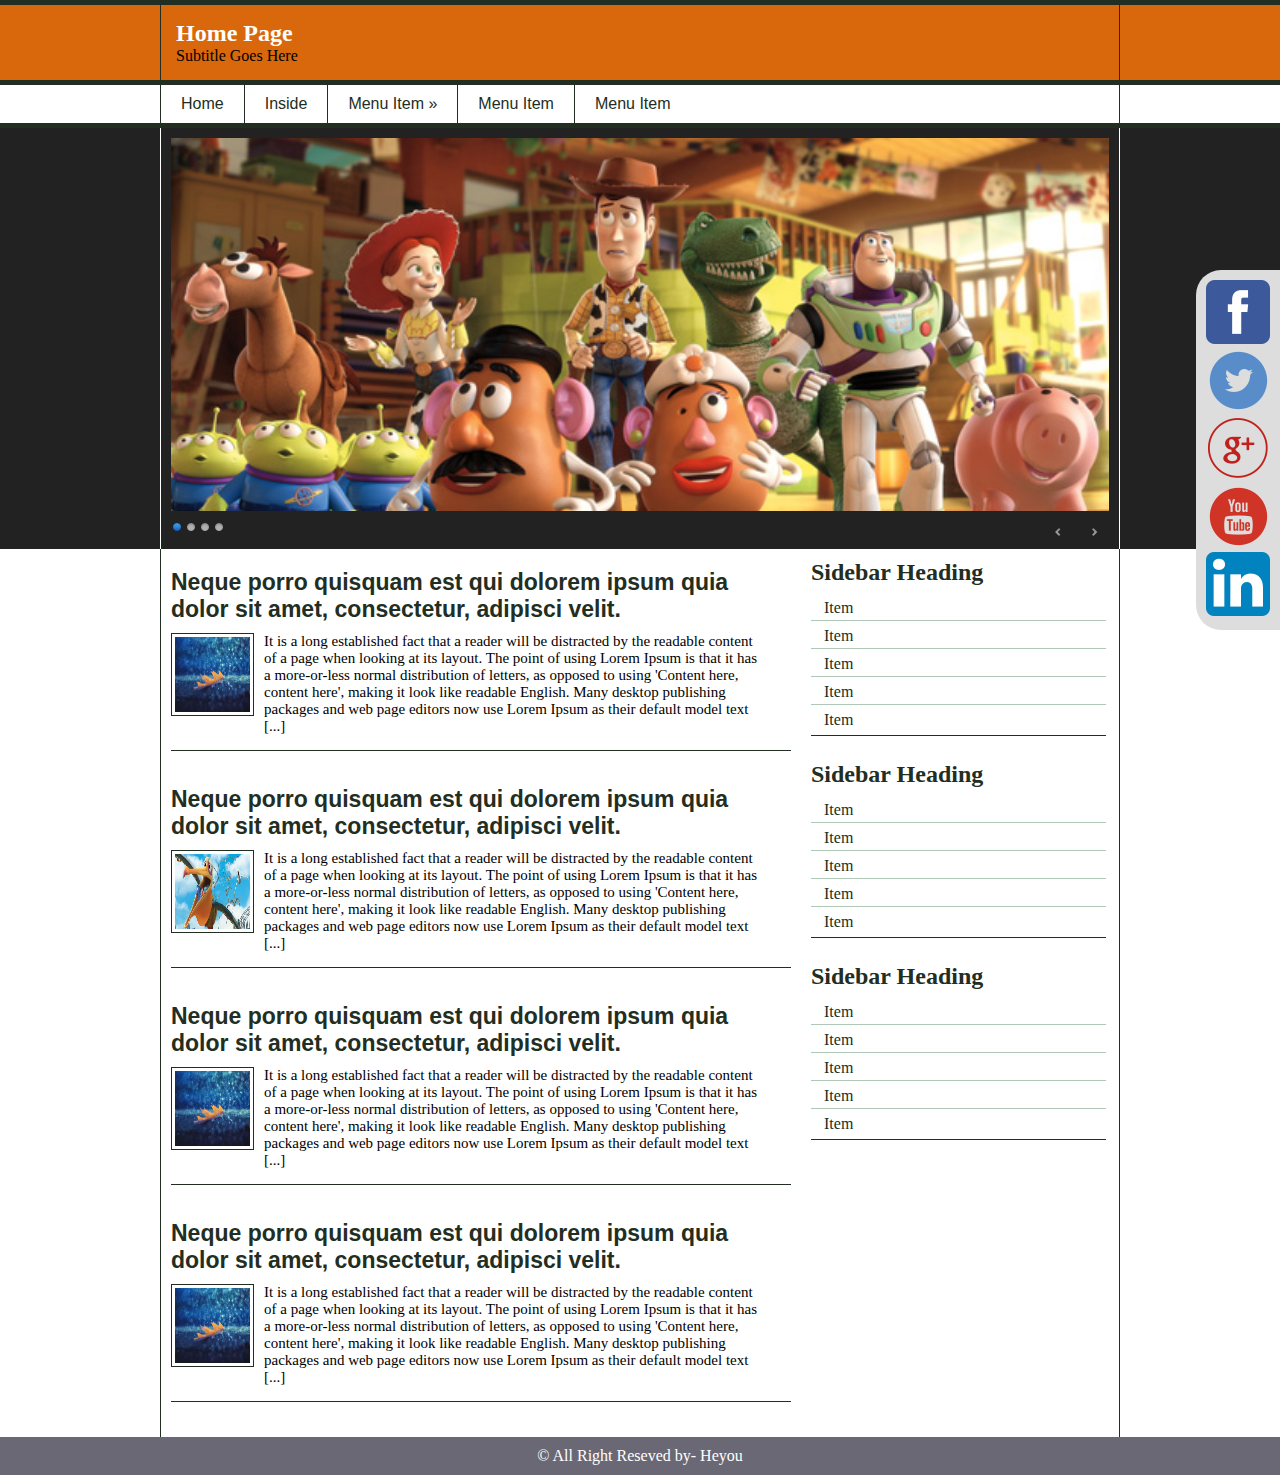
<file: index.html>
<!DOCTYPE HTML>
<html lang="en-US">
<head>
	<!--learning something-->
	<meta charset="UTF-8">
	<title>Home Page</title>
	
	 <link rel="stylesheet" href="themes/default/default.css" type="text/css" media="screen" />
    <link rel="stylesheet" href="themes/light/light.css" type="text/css" media="screen" />
    <link rel="stylesheet" href="themes/dark/dark.css" type="text/css" media="screen" />
    <link rel="stylesheet" href="themes/bar/bar.css" type="text/css" media="screen" />
    <link rel="stylesheet" href="css/nivo-slider.css" type="text/css" media="screen" />
	
	
	<link rel="stylesheet" href="style.css" />
	
	<link rel="icon" href="img/favicon.png" />
	<link rel="shortcut icon" href="img/favicon.ico" />	
	
</head>

<body>

	<ul class="social">
		<li><a href="https://www.fb.com/"><img src="img/fb.png" alt="fb share" /></a></li>
		<li><a href="https://www.fb.com/"><img src="img/tw.png" alt="fb share" /></a></li>
		<li><a href="https://www.fb.com/"><img src="img/google.png" alt="fb share" /></a></li>
		<li><a href="https://www.fb.com/"><img src="img/youtube.png" alt="fb share" /></a></li>
		<li><a href="https://www.fb.com/"><img src="img/in.png" alt="fb share" /></a></li>
	</ul>

		<div class="main_wrap header_bg">
			<div class="wrap">
				<header>
					<div id="header">
						<h2>Home Page</h2>
						<p>Subtitle Goes Here</p>
					</div>
				</header>
			</div>
		</div>
		
		<div class="main_wrap nav_bg">
			<div class="wrap">
				<nav>
					<div id="nav">
						<ul>
							<li><a href="#">Home</a></li>
							<li><a href="inside.html">Inside</a></li>
							<li><a href="#">Menu Item &raquo</a>
								<ul>
									<li><a href="#">Dropdown</a></li>
									<li><a href="#">Dropdown</a></li>
									<li><a href="#">Dropdown &raquo</a>
										<ul>
											<li><a href="#">Sub Dropdown</a></li>
											<li><a href="#">Sub Dropdown</a></li>
											<li><a href="#">Sub Dropdown</a></li>
											<li><a href="#">Sub Dropdown</a></li>
											<li><a href="#">Sub Dropdown</a></li>
										</ul>						
									</li>
									<li><a href="#">Dropdown</a></li>
									<li><a href="#">Dropdown</a></li>
								</ul>
							</li>
							<li><a href="#">Menu Item</a></li>
							<li><a href="#">Menu Item</a></li>
						</ul>
					</div>
				</nav>
			</div>
		</div>
		
		<div class="main_wrap slider_bg">
			<div class="wrap">
				<section>
					<div id="slider_wrapper">
					
						<div class="slider-wrapper theme-dark">
							<div id="slider" class="nivoSlider">
								<img src="img/toystory.jpg"/>
								<img src="img/up.jpg"/>
								<img src="img/walle.jpg" />
								<img src="img/nemo.jpg"/>
							</div>
					
						</div>
					
					</div>
				</section>
			</div>
		</div>
		
		<div class="main_wrap content_bg">
			<div class="wrap">
				<div id="content_wrapper">
					<div id="content">
					
						<article id="main_article_single">
						<h2>Neque porro quisquam est qui dolorem ipsum quia dolor sit amet, consectetur, adipisci velit.</h2>
						<div id="imgp_wrap">
							<img src="img/masud.jpg" alt="" />
							<p>It is a long established fact that a reader will be distracted by the readable content of a page when looking at its layout. The point of using Lorem Ipsum is that it has a more-or-less normal distribution of letters, as opposed to using 'Content here, content here', making it look like readable English. Many desktop publishing packages and web page editors now use Lorem Ipsum as their default model text [...]</p>
						</div>
						</article>
						
						<article id="main_article_single">
						<h2>Neque porro quisquam est qui dolorem ipsum quia dolor sit amet, consectetur, adipisci velit.</h2>
						
						<div id="imgp_wrap">
							<img src="img/nemo.jpg" alt="" />
							<p>It is a long established fact that a reader will be distracted by the readable content of a page when looking at its layout. The point of using Lorem Ipsum is that it has a more-or-less normal distribution of letters, as opposed to using 'Content here, content here', making it look like readable English. Many desktop publishing packages and web page editors now use Lorem Ipsum as their default model text [...]</p>
						</div>
						</article>
						
						<article id="main_article_single">
						<h2>Neque porro quisquam est qui dolorem ipsum quia dolor sit amet, consectetur, adipisci velit.</h2>
						
						<div id="imgp_wrap">
							<img src="img/masud.jpg" alt="" />
							<p>It is a long established fact that a reader will be distracted by the readable content of a page when looking at its layout. The point of using Lorem Ipsum is that it has a more-or-less normal distribution of letters, as opposed to using 'Content here, content here', making it look like readable English. Many desktop publishing packages and web page editors now use Lorem Ipsum as their default model text [...]</p>
						</div>
						</article>
						
						<article id="main_article_single">
						<h2>Neque porro quisquam est qui dolorem ipsum quia dolor sit amet, consectetur, adipisci velit.</h2>
						
						<div id="imgp_wrap">
							<img src="img/masud.jpg" alt="" />
							<p>It is a long established fact that a reader will be distracted by the readable content of a page when looking at its layout. The point of using Lorem Ipsum is that it has a more-or-less normal distribution of letters, as opposed to using 'Content here, content here', making it look like readable English. Many desktop publishing packages and web page editors now use Lorem Ipsum as their default model text [...]</p>
						</div>
						</article>
						
					</div>
					
					<div id="sidebar">
						<aside id="main_sidebar">
							<h2>Sidebar Heading</h2>
							<ul>
								<li><a href="">Item</a></li>
								<li><a href="">Item</a></li>
								<li><a href="">Item</a></li>
								<li><a href="">Item</a></li>
								<li><a href="">Item</a></li>
							</ul>
							</aside>
							<aside id="main_sidebar">
							<h2>Sidebar Heading</h2>
							<ul>
								<li><a href="">Item</a></li>
								<li><a href="">Item</a></li>
								<li><a href="">Item</a></li>
								<li><a href="">Item</a></li>
								<li><a href="">Item</a></li>
							</ul>
						</aside>
						<aside id="main_sidebar">
							<h2>Sidebar Heading</h2>
							<ul>
								<li><a href="">Item</a></li>
								<li><a href="">Item</a></li>
								<li><a href="">Item</a></li>
								<li><a href="">Item</a></li>
								<li><a href="">Item</a></li>
							</ul>
						</aside>
						
					</div>
						
				</div>
		
			</div>
		</div>
		
		<div class="main_wrap footer_bg">
			<div class="wrap">
				<footer>
					<div id="footer">
						<p>&copy All Right Reseved by- Heyou</p>
					</div>
				</footer>
			</div>
		</div>
		
		
<!--
		<div class="main_wrap">
			<div class="wrap">
			
			</div>
		</div>
-->
	
	
	   <script type="text/javascript" src="js/jquery-1.9.0.min.js"></script>
    <script type="text/javascript" src="js/jquery.nivo.slider.js"></script>
    <script type="text/javascript">
    $(window).load(function() {
        $('#slider').nivoSlider();
    });
    </script>
</body>

</html>
</file>
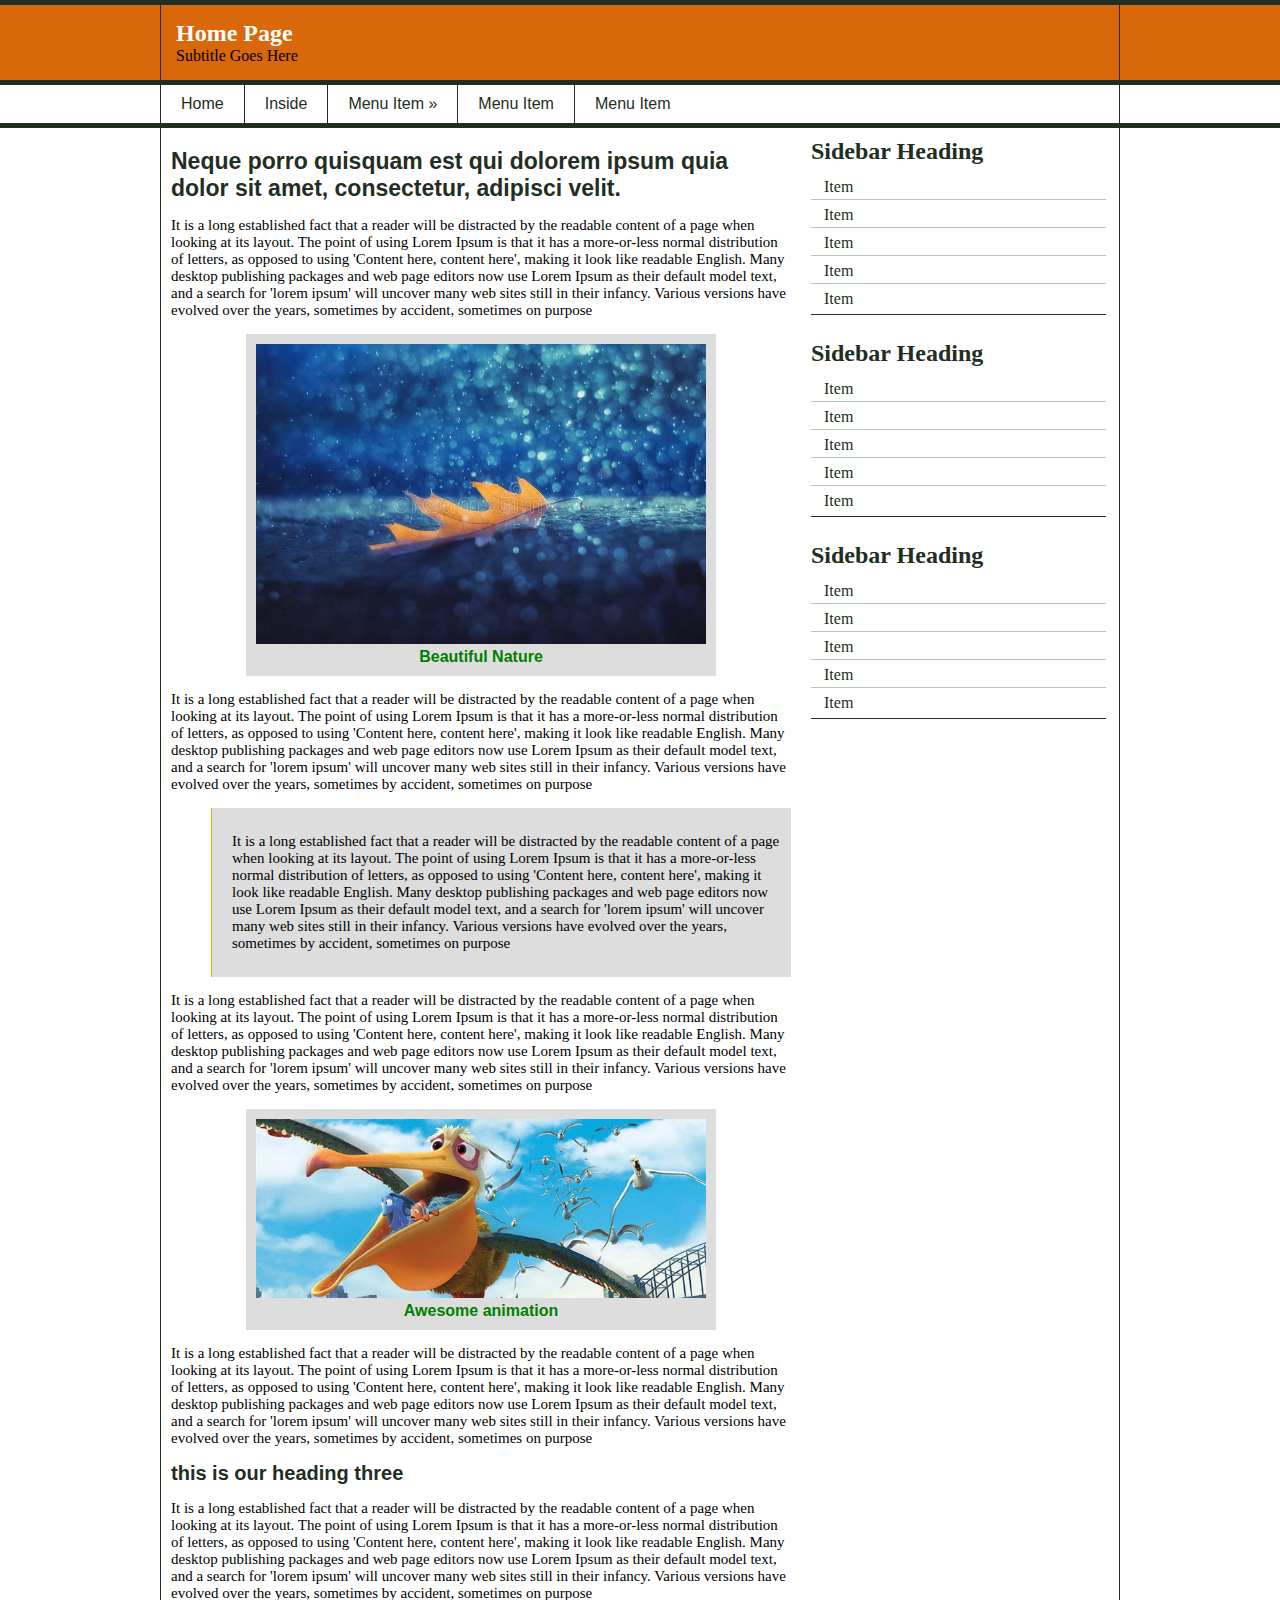
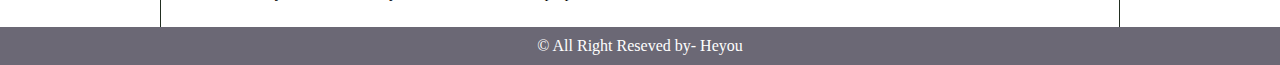
<file: inside.html>
<!DOCTYPE HTML>
<html lang="en-US">
<head>
	<!--lurnning something-->
	<meta charset="UTF-8">
	<title>Home Page</title>
	
	 <link rel="stylesheet" href="themes/default/default.css" type="text/css" media="screen" />
    <link rel="stylesheet" href="themes/light/light.css" type="text/css" media="screen" />
    <link rel="stylesheet" href="themes/dark/dark.css" type="text/css" media="screen" />
    <link rel="stylesheet" href="themes/bar/bar.css" type="text/css" media="screen" />
    <link rel="stylesheet" href="css/nivo-slider.css" type="text/css" media="screen" />
	
	
	<link rel="stylesheet" href="style.css" />
	
	<link rel="icon" href="img/favicon.png" />
	<link rel="shortcut icon" href="img/favicon.ico" />	
	
</head>

<body>

		<div class="main_wrap header_bg">
			<div class="wrap">
				<header>
					<div id="header">
						<h2>Home Page</h2>
						<p>Subtitle Goes Here</p>
					</div>
				</header>
			</div>
		</div>
		
		<div class="main_wrap nav_bg">
			<div class="wrap">
				<nav>
					<div id="nav">
						<ul>
							<li><a href="index.html">Home</a></li>
							<li><a href="#">Inside</a></li>
							<li><a href="#">Menu Item &raquo</a>
								<ul>
									<li><a href="#">Dropdown</a></li>
									<li><a href="#">Dropdown</a></li>
									<li><a href="#">Dropdown &raquo</a>
										<ul>
											<li><a href="#">Sub Dropdown</a></li>
											<li><a href="#">Sub Dropdown</a></li>
											<li><a href="#">Sub Dropdown</a></li>
											<li><a href="#">Sub Dropdown</a></li>
											<li><a href="#">Sub Dropdown</a></li>
										</ul>						
									</li>
									<li><a href="#">Dropdown</a></li>
									<li><a href="#">Dropdown</a></li>
								</ul>
							</li>
							<li><a href="#">Menu Item</a></li>
							<li><a href="#">Menu Item</a></li>
						</ul>
					</div>
				</nav>
			</div>
		</div>
		
		
		
		<div class="main_wrap content_bg">
			<div class="wrap">
				<div id="content_wrapper">
			<div id="content">
				<article>
				<h2>Neque porro quisquam est qui dolorem ipsum quia dolor sit amet, consectetur, adipisci velit.</h2>
				
				<p>It is a long established fact that a reader will be distracted by the readable content of a page when looking at its layout. The point of using Lorem Ipsum is that it has a more-or-less normal distribution of letters, as opposed to using 'Content here, content here', making it look like readable English. Many desktop publishing packages and web page editors now use Lorem Ipsum as their default model text, and a search for 'lorem ipsum' will uncover many web sites still in their infancy. Various versions have evolved over the years, sometimes by accident, sometimes on purpose </p>
				
				<figure>
					<img src="img/masud.jpg" alt="Nature" />
					<figcaption>Beautiful Nature</figcaption>
				</figure>
				
			
				<p>It is a long established fact that a reader will be distracted by the readable content of a page when looking at its layout. The point of using Lorem Ipsum is that it has a more-or-less normal distribution of letters, as opposed to using 'Content here, content here', making it look like readable English. Many desktop publishing packages and web page editors now use Lorem Ipsum as their default model text, and a search for 'lorem ipsum' will uncover many web sites still in their infancy. Various versions have evolved over the years, sometimes by accident, sometimes on purpose </p>
				
				<blockquote>
				<p>It is a long established fact that a reader will be distracted by the readable content of a page when looking at its layout. The point of using Lorem Ipsum is that it has a more-or-less normal distribution of letters, as opposed to using 'Content here, content here', making it look like readable English. Many desktop publishing packages and web page editors now use Lorem Ipsum as their default model text, and a search for 'lorem ipsum' will uncover many web sites still in their infancy. Various versions have evolved over the years, sometimes by accident, sometimes on purpose </p>
				</blockquote>
				
				<p>It is a long established fact that a reader will be distracted by the readable content of a page when looking at its layout. The point of using Lorem Ipsum is that it has a more-or-less normal distribution of letters, as opposed to using 'Content here, content here', making it look like readable English. Many desktop publishing packages and web page editors now use Lorem Ipsum as their default model text, and a search for 'lorem ipsum' will uncover many web sites still in their infancy. Various versions have evolved over the years, sometimes by accident, sometimes on purpose </p>
					
					<figure>
					<img src="img/nemo.jpg" alt="animation" />
					<figcaption>Awesome animation</figcaption>
					</figure>
				
				
				<p>It is a long established fact that a reader will be distracted by the readable content of a page when looking at its layout. The point of using Lorem Ipsum is that it has a more-or-less normal distribution of letters, as opposed to using 'Content here, content here', making it look like readable English. Many desktop publishing packages and web page editors now use Lorem Ipsum as their default model text, and a search for 'lorem ipsum' will uncover many web sites still in their infancy. Various versions have evolved over the years, sometimes by accident, sometimes on purpose </p>
				
				<h3>this is our heading three</h3>
				
				<p>It is a long established fact that a reader will be distracted by the readable content of a page when looking at its layout. The point of using Lorem Ipsum is that it has a more-or-less normal distribution of letters, as opposed to using 'Content here, content here', making it look like readable English. Many desktop publishing packages and web page editors now use Lorem Ipsum as their default model text, and a search for 'lorem ipsum' will uncover many web sites still in their infancy. Various versions have evolved over the years, sometimes by accident, sometimes on purpose </p>
				</article>
			</div>
			
					<div id="sidebar">
						<aside id="main_sidebar">
							<h2>Sidebar Heading</h2>
							<ul>
								<li><a href="">Item</a></li>
								<li><a href="">Item</a></li>
								<li><a href="">Item</a></li>
								<li><a href="">Item</a></li>
								<li><a href="">Item</a></li>
							</ul>
							</aside>
							<aside id="main_sidebar">
							<h2>Sidebar Heading</h2>
							<ul>
								<li><a href="">Item</a></li>
								<li><a href="">Item</a></li>
								<li><a href="">Item</a></li>
								<li><a href="">Item</a></li>
								<li><a href="">Item</a></li>
							</ul>
						</aside>
						<aside id="main_sidebar">
							<h2>Sidebar Heading</h2>
							<ul>
								<li><a href="">Item</a></li>
								<li><a href="">Item</a></li>
								<li><a href="">Item</a></li>
								<li><a href="">Item</a></li>
								<li><a href="">Item</a></li>
							</ul>
						</aside>
						
					</div>
				
				</div>
		
			</div>
		</div>
		
		<div class="main_wrap footer_bg">
			<div class="wrap">
				<footer>
					<div id="footer">
						<p>&copy All Right Reseved by- Heyou </p>
					</div>
				</footer>
			</div>
		</div>
		
		
<!--
		<div class="main_wrap">
			<div class="wrap">
			
			</div>
		</div>
-->
	
	
	   <script type="text/javascript" src="js/jquery-1.9.0.min.js"></script>
    <script type="text/javascript" src="js/jquery.nivo.slider.js"></script>
    <script type="text/javascript">
    $(window).load(function() {
        $('#slider').nivoSlider();
    });
    </script>
</body>

</html>
</file>
<file: themes/default/default.css>
/*
Skin Name: Nivo Slider Default Theme
Skin URI: http://nivo.dev7studios.com
Description: The default skin for the Nivo Slider.
Version: 1.3
Author: Gilbert Pellegrom
Author URI: http://dev7studios.com
Supports Thumbs: true
*/

.theme-default .nivoSlider {
	position:relative;
	background:#fff url(loading.gif) no-repeat 50% 50%;
    margin-bottom:10px;
    -webkit-box-shadow: 0px 1px 5px 0px #4a4a4a;
    -moz-box-shadow: 0px 1px 5px 0px #4a4a4a;
    box-shadow: 0px 1px 5px 0px #4a4a4a;
}
.theme-default .nivoSlider img {
	position:absolute;
	top:0px;
	left:0px;
	display:none;
}
.theme-default .nivoSlider a {
	border:0;
	display:block;
}

.theme-default .nivo-controlNav {
	text-align: center;
	padding: 20px 0;
}
.theme-default .nivo-controlNav a {
	display:inline-block;
	width:22px;
	height:22px;
	background:url(bullets.png) no-repeat;
	text-indent:-9999px;
	border:0;
	margin: 0 2px;
}
.theme-default .nivo-controlNav a.active {
	background-position:0 -22px;
}

.theme-default .nivo-directionNav a {
	display:block;
	width:30px;
	height:30px;
	background:url(arrows.png) no-repeat;
	text-indent:-9999px;
	border:0;
	opacity: 0;
	-webkit-transition: all 200ms ease-in-out;
    -moz-transition: all 200ms ease-in-out;
    -o-transition: all 200ms ease-in-out;
    transition: all 200ms ease-in-out;
}
.theme-default:hover .nivo-directionNav a { opacity: 1; }
.theme-default a.nivo-nextNav {
	background-position:-30px 0;
	right:15px;
}
.theme-default a.nivo-prevNav {
	left:15px;
}

.theme-default .nivo-caption {
    font-family: Helvetica, Arial, sans-serif;
}
.theme-default .nivo-caption a {
    color:#fff;
    border-bottom:1px dotted #fff;
}
.theme-default .nivo-caption a:hover {
    color:#fff;
}

.theme-default .nivo-controlNav.nivo-thumbs-enabled {
	width: 100%;
}
.theme-default .nivo-controlNav.nivo-thumbs-enabled a {
	width: auto;
	height: auto;
	background: none;
	margin-bottom: 5px;
}
.theme-default .nivo-controlNav.nivo-thumbs-enabled img {
	display: block;
	width: 120px;
	height: auto;
}
</file>
<file: themes/light/light.css>
/*
Skin Name: Nivo Slider Light Theme
Skin URI: http://nivo.dev7studios.com
Description: A light skin for the Nivo Slider.
Version: 1.0
Author: Gilbert Pellegrom
Author URI: http://dev7studios.com
Supports Thumbs: true
*/

.theme-light.slider-wrapper {
    background: #fff;
    padding: 10px;
}
.theme-light .nivoSlider {
	position:relative;
	background:#fff url(loading.gif) no-repeat 50% 50%;
    margin-bottom:10px;
    overflow: visible;
}
.theme-light .nivoSlider img {
	position:absolute;
	top:0px;
	left:0px;
	display:none;
}
.theme-light .nivoSlider a {
	border:0;
	display:block;
}

.theme-light .nivo-controlNav {
	text-align: left;
	padding: 0;
	position: relative;
	z-index: 10;
}
.theme-light .nivo-controlNav a {
	display:inline-block;
	width:10px;
	height:10px;
	background:url(bullets.png) no-repeat;
	text-indent:-9999px;
	border:0;
	margin: 0 2px;
}
.theme-light .nivo-controlNav a.active {
	background-position:0 100%;
}

.theme-light .nivo-directionNav a {
	display:block;
	width:30px;
	height:30px;
	background: url(arrows.png) no-repeat;
	text-indent:-9999px;
	border:0;
	top: auto;
	bottom: -36px;
	z-index: 11;
}
.theme-light .nivo-directionNav a:hover {
    background-color: #eee;
    -webkit-border-radius: 2px;
    -moz-border-radius: 2px;
    border-radius: 2px;
}
.theme-light a.nivo-nextNav {
	background-position:160% 50%;
	right:0px;
}
.theme-light a.nivo-prevNav {
    background-position:-60% 50%;
    left: auto;
	right: 35px;
}

.theme-light .nivo-caption {
    font-family: Helvetica, Arial, sans-serif;
}
.theme-light .nivo-caption a {
    color:#fff;
    border-bottom:1px dotted #fff;
}
.theme-light .nivo-caption a:hover {
    color:#fff;
}

.theme-light .nivo-controlNav.nivo-thumbs-enabled {
	width: 80%;
}
.theme-light .nivo-controlNav.nivo-thumbs-enabled a {
	width: auto;
	height: auto;
	background: none;
	margin-bottom: 5px;
}
.theme-light .nivo-controlNav.nivo-thumbs-enabled img {
	display: block;
	width: 120px;
	height: auto;
}
</file>
<file: themes/dark/dark.css>
/*
Skin Name: Nivo Slider Dark Theme
Skin URI: http://nivo.dev7studios.com
Description: A dark skin for the Nivo Slider.
Version: 1.0
Author: Gilbert Pellegrom
Author URI: http://dev7studios.com
Supports Thumbs: true
*/

.theme-dark.slider-wrapper {
    background: #222;
    padding: 10px;
}
.theme-dark .nivoSlider {
	position:relative;
	background:#fff url(loading.gif) no-repeat 50% 50%;
    margin-bottom:10px;
    overflow: visible;
}
.theme-dark .nivoSlider img {
	position:absolute;
	top:0px;
	left:0px;
	display:none;
}
.theme-dark .nivoSlider a {
	border:0;
	display:block;
}

.theme-dark .nivo-controlNav {
	text-align: left;
	padding: 0;
	position: relative;
	z-index: 10;
}
.theme-dark .nivo-controlNav a {
	display:inline-block;
	width:10px;
	height:10px;
	background:url(bullets.png) no-repeat 0 2px;
	text-indent:-9999px;
	border:0;
	margin: 0 2px;
}
.theme-dark .nivo-controlNav a.active {
	background-position:0 100%;
}

.theme-dark .nivo-directionNav a {
	display:block;
	width:30px;
	height:30px;
	background: url(arrows.png) no-repeat;
	text-indent:-9999px;
	border:0;
	top: auto;
	bottom: -36px;
	z-index: 11;
}
.theme-dark .nivo-directionNav a:hover {
    background-color: #333;
    -webkit-border-radius: 2px;
    -moz-border-radius: 2px;
    border-radius: 2px;
}
.theme-dark a.nivo-nextNav {
	background-position:-16px 50%;
	right:0px;
}
.theme-dark a.nivo-prevNav {
    background-position:11px 50%;
    left: auto;
	right: 35px;
}

.theme-dark .nivo-caption {
    font-family: Helvetica, Arial, sans-serif;
}
.theme-dark .nivo-caption a {
    color:#fff;
    border-bottom:1px dotted #fff;
}
.theme-dark .nivo-caption a:hover {
    color:#fff;
}

.theme-dark .nivo-controlNav.nivo-thumbs-enabled {
	width: 80%;
}
.theme-dark .nivo-controlNav.nivo-thumbs-enabled a {
	width: auto;
	height: auto;
	background: none;
	margin-bottom: 5px;
}
.theme-dark .nivo-controlNav.nivo-thumbs-enabled img {
	display: block;
	width: 120px;
	height: auto;
}
</file>
<file: themes/bar/bar.css>
/*
Skin Name: Nivo Slider Bar Theme
Skin URI: http://nivo.dev7studios.com
Description: The bottom bar skin for the Nivo Slider.
Version: 1.0
Author: Gilbert Pellegrom
Author URI: http://dev7studios.com
Supports Thumbs: false
*/

.theme-bar.slider-wrapper {
    position: relative;
    border: 1px solid #333;
    overflow: hidden;
}
.theme-bar .nivoSlider {
	position:relative;
	background:#fff url(loading.gif) no-repeat 50% 50%;
}
.theme-bar .nivoSlider img {
	position:absolute;
	top:0px;
	left:0px;
	display:none;
}
.theme-bar .nivoSlider a {
	border:0;
	display:block;
}

.theme-bar .nivo-controlNav {
    position: absolute;
    left: 0;
    bottom: -41px;
    z-index: 10;
    width: 100%;
    height: 30px;
	text-align: center;
	padding: 5px 0;
	border-top: 1px solid #333;
	background: #333;
    background: -moz-linear-gradient(top,  #565656 0%, #333333 100%); /* FF3.6+ */
    background: -webkit-gradient(linear, left top, left bottom, color-stop(0%,#565656), color-stop(100%,#333333)); /* Chrome,Safari4+ */
    background: -webkit-linear-gradient(top,  #565656 0%,#333333 100%); /* Chrome10+,Safari5.1+ */
    background: -o-linear-gradient(top,  #565656 0%,#333333 100%); /* Opera 11.10+ */
    background: -ms-linear-gradient(top,  #565656 0%,#333333 100%); /* IE10+ */
    background: linear-gradient(to bottom,  #565656 0%,#333333 100%); /* W3C */
    filter: progid:DXImageTransform.Microsoft.gradient( startColorstr='#565656', endColorstr='#333333',GradientType=0 ); /* IE6-9 */
    opacity: 0.5;
    -webkit-transition: all 200ms ease-in-out;
    -moz-transition: all 200ms ease-in-out;
    -o-transition: all 200ms ease-in-out;
    transition: all 200ms ease-in-out;
}
.theme-bar:hover .nivo-controlNav {
    bottom: 0;
    opacity: 1;
}
.theme-bar .nivo-controlNav a {
	display:inline-block;
	width:22px;
	height:22px;
	background:url(bullets.png) no-repeat;
	text-indent:-9999px;
	border:0;
	margin: 5px 2px 0 2px;
}
.theme-bar .nivo-controlNav a.active {
	background-position:0 -22px;
}

.theme-bar .nivo-directionNav a {
	display:block;
	border:0;
	color: #fff;
	text-transform: uppercase;
	top: auto;
	bottom: 10px;
	z-index: 11;
	font-family: "Helvetica Neue", Helvetica, Arial, sans-serif;
	font-size: 13px;
	line-height: 20px;
	opacity: 0.5;
    -webkit-transition: all 200ms ease-in-out;
    -moz-transition: all 200ms ease-in-out;
    -o-transition: all 200ms ease-in-out;
    transition: all 200ms ease-in-out;
}
.theme-bar a.nivo-nextNav { right: -50px; }
.theme-bar a.nivo-prevNav { left: -50px; }
.theme-bar:hover a.nivo-nextNav { 
    right: 15px; 
    opacity: 1;
}
.theme-bar:hover a.nivo-prevNav { 
    left: 15px; 
    opacity: 1;
}
.theme-bar .nivo-directionNav a:hover { color: #ddd; }

.theme-bar .nivo-caption {
    font-family: Helvetica, Arial, sans-serif;
    -webkit-transition: all 200ms ease-in-out;
    -moz-transition: all 200ms ease-in-out;
    -o-transition: all 200ms ease-in-out;
    transition: all 200ms ease-in-out;
}
.theme-bar:hover .nivo-caption {
    bottom: 41px;
}
.theme-bar .nivo-caption a {
    color:#fff;
    border-bottom:1px dotted #fff;
}
.theme-bar .nivo-caption a:hover {
    color:#fff;
}

.theme-bar .nivo-controlNav.nivo-thumbs-enabled {
	width: 100%;
}
.theme-bar .nivo-controlNav.nivo-thumbs-enabled a {
	width: auto;
	height: auto;
	background: none;
	margin-bottom: 5px;
}
.theme-bar .nivo-controlNav.nivo-thumbs-enabled img {
	display: block;
	width: 120px;
	height: auto;
}
</file>
<file: style.css>
*{margin:0;padding:0}
body{
	background-color:#f2e9da;
	
}
blockquote{
	background:#ddd;
	margin-left:40px;
	padding:10px;
	padding-left:20px;
	border-left:1px solid orange;
}
.main_wrap{
	width:100%
}
.wrap{
	width:960px;
	display:block;
	margin:0 auto;
}
.header_bg{
	background:#d9670b;
	border-top:5px solid #222e21;
	border-bottom:5px solid #222e21;
}

#header{
	background-color:#d9670b;
	padding:15px;
	border-left:1px solid #222e21;
	border-right:1px solid #222e21;
}
#header h2{
	color:white;
	font-family:georgia;
}
#header p{
	color:black;
	font-family:georgia;
}
.nav_bg{
	background:#fff;
	border-bottom:5px solid #222e21;
}

#nav{
	background-color:#fff;
	height:38px;
	border-left:1px solid #222e21;
	border-right:1px solid #222e21;
	
}
#nav ul{
	background-color:#fff;
	list-style-type:none;
	z-index:999;
}
#nav ul li{
	float:left;
	border-right:1px solid #222e21;
	position:relative;
}
#nav ul li:last-child{
	border:none;
}
#nav ul li a{
	text-decoration:none;
	color:#222e21;
	display:block;
	padding:10px 20px;
	font-family:arial;
	transition:0.2s all ease;
}
#nav ul li a:hover{
	color:#fff;
	background:#222e21;
}

#nav ul li ul{
	position:absolute;
	left:-99999px;
	
}
#nav ul li:hover ul{
	left:0;
}
#nav ul li ul li:first-child{
	border-top:5px solid #222e21;
}
#nav ul li ul li{
	float:none;
	border-right:none;
	border-bottom:1px solid #222e21;
	width:200px;
	position:relative;
}
#nav ul li ul li ul{
	position:absolute;
	top:-99999px;
}
#nav ul li ul li:hover ul{
	top:-1px;
	left:200px;
}
#nav ul li ul li ul li{
	border-left:1px solid #222e21;
}
#nav ul li ul li ul li:last-child{
	border-left:1px solid #222e21;
}
#nav ul li ul li ul li:first-child{
border-top:none;}	



#slider_wrapper{
	border-right:1px solid #fff;
	border-left:1px solid #fff;
	
	
}
.slider_bg{
	background:#222;
}

.content_bg{
	background:#fff;
	
}


#content_wrapper{
	background-color:#fff;
	
	padding:10px;
	overflow:hidden;
	border-right:1px solid #222e21;
	border-left:1px solid #222e21;
}
#content{
	width:620px;
	margin-right:20px;
	float:left;
}
#content h2{
	color:#222e21;
	font-family:arial;
	margin-bottom:5px;
	margin-top:10px;
	font-size:23px;
}
#content h3{
	color:#222e21;
	font-family:arial;
	margin-bottom:5px;
	margin-top:10px;
	font-size:20px;
	
}
#content p{
	margin:15px 0;
	font-size:15px;
	
}
#content img{
	width:450px;
	
}
#content figure{
	width:450px;
	padding:10px;
	background-color:#ddd;
	margin:0 auto;
	display:block;
}
#content figcaption{
	text-align:center;
	color:green;
	font-weight:bold;
	font-family:arial;
}

#sidebar{
	width:295px;
	float:left;
}
#sidebar ul{
	
	
}
#sidebar ul li{
	border-bottom:1px solid #afc9b6;
	margin-bottom:3px;
}
#sidebar ul li:last-child{
border-bottom:none;}
#sidebar ul li a{
	text-decoration:none;
	color:#222e21;
	padding:3px;
	display:block;
}
#sidebar h2{
	color:#222e21;
}
.footer_bg{
	background:#6b6875;
}
#footer{
	background-color:#6b6875;
	padding:10px;
	text-align:center;
}
#footer{
	color:#fff;
}
#main_article_single{
	margin-bottom:25px;
	border-bottom:1px solid #222e21;
	overflow:hidden;
}
#imgp_wrap img{
	width:75px;
	height:75px;
	background:#fff;
	border:1px solid #222e21;
	float:left;
	margin-right:10px;
	padding:3px;
}
#imgp_wrap p{
	float:left;
	width:500px;
	margin-top:0;
}
#imgp_wrap{
	margin-top:10px;
	
}
#main_sidebar{
	border-bottom:1px solid #222e21;
	margin-bottom:25px;
	overflow:hidden;
}
#main_sidebar ul li{
	padding-left:10px;
}
#main_sidebar h2{
	margin-bottom:10px;
}
.social{
	list-style-type:none;
	padding:10px;
	position:fixed;
	right:0;
	top:30%;
	background:#ddd;
	border-radius:25px 0 0 25px;
}
.social li{
	float:0;
}
.social li img{
	width:64px;
	height:64px;
}
</file>
